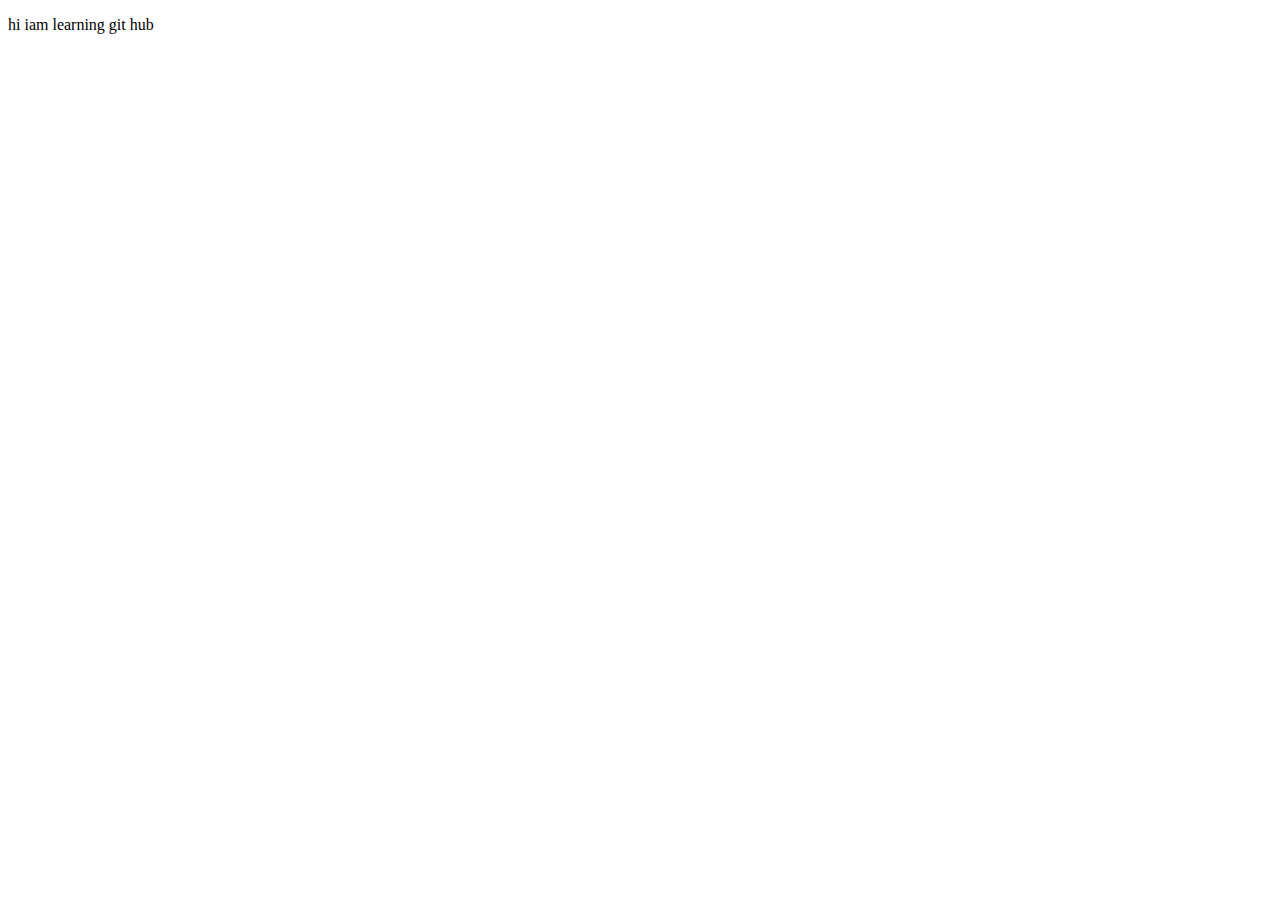
<file: index.html>
<!DOCTYPE html>
<html lang="en">
<head>
    <meta charset="UTF-8">
    <meta http-equiv="X-UA-Compatible" content="IE=edge">
    <meta name="viewport" content="width=device-width, initial-scale=1.0">
    <title>anju</title>
</head>
<body>
    <p>hi iam learning git hub</p>
</body>
</html>
</file>
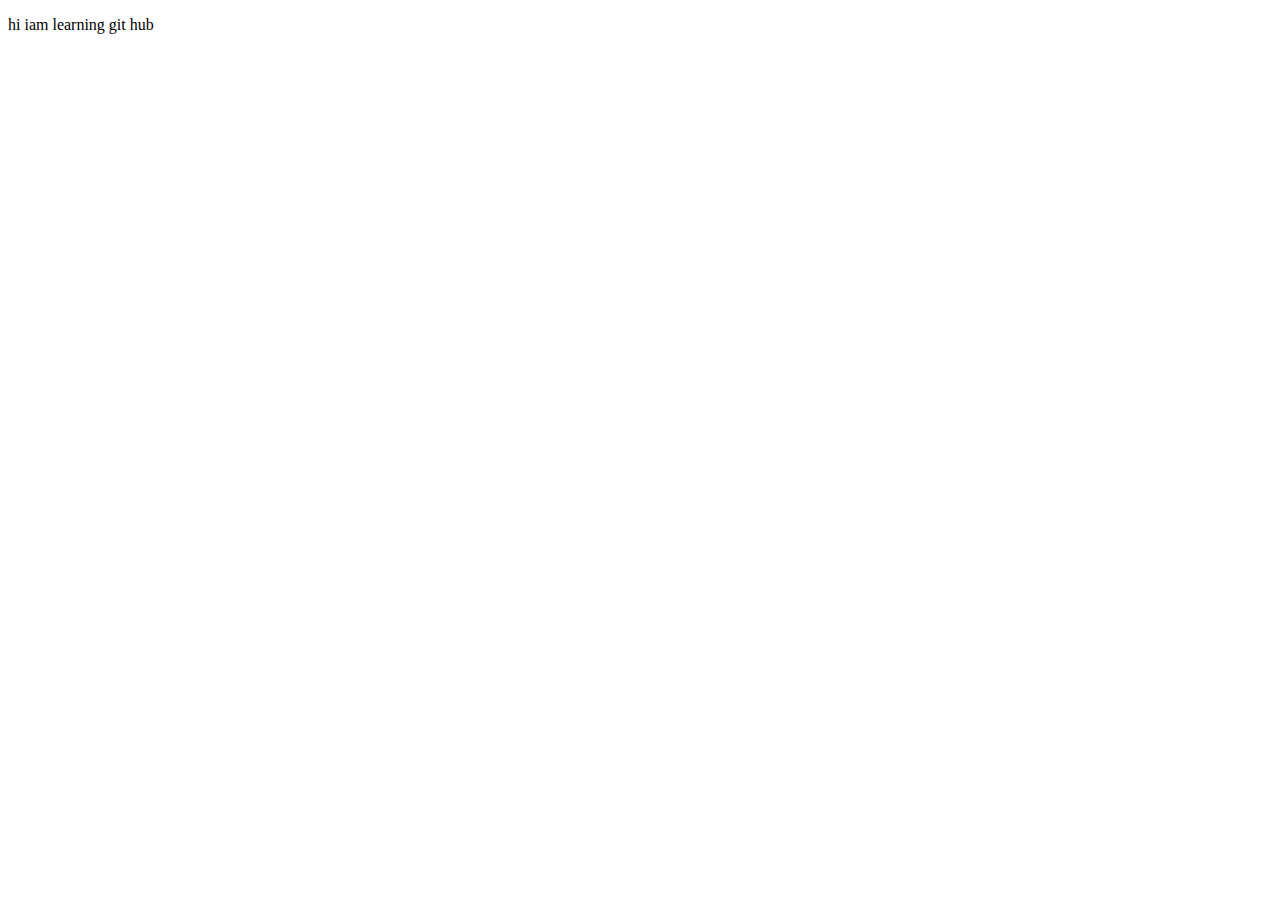
<file: anj.html>
<!DOCTYPE html>
<html lang="en">
<head>
    <meta charset="UTF-8">
    <meta http-equiv="X-UA-Compatible" content="IE=edge">
    <meta name="viewport" content="width=device-width, initial-scale=1.0">
    <title>anju</title>
</head>
<body>
    <p>hi iam learning git hub</p>
</body>
</html>
</file>
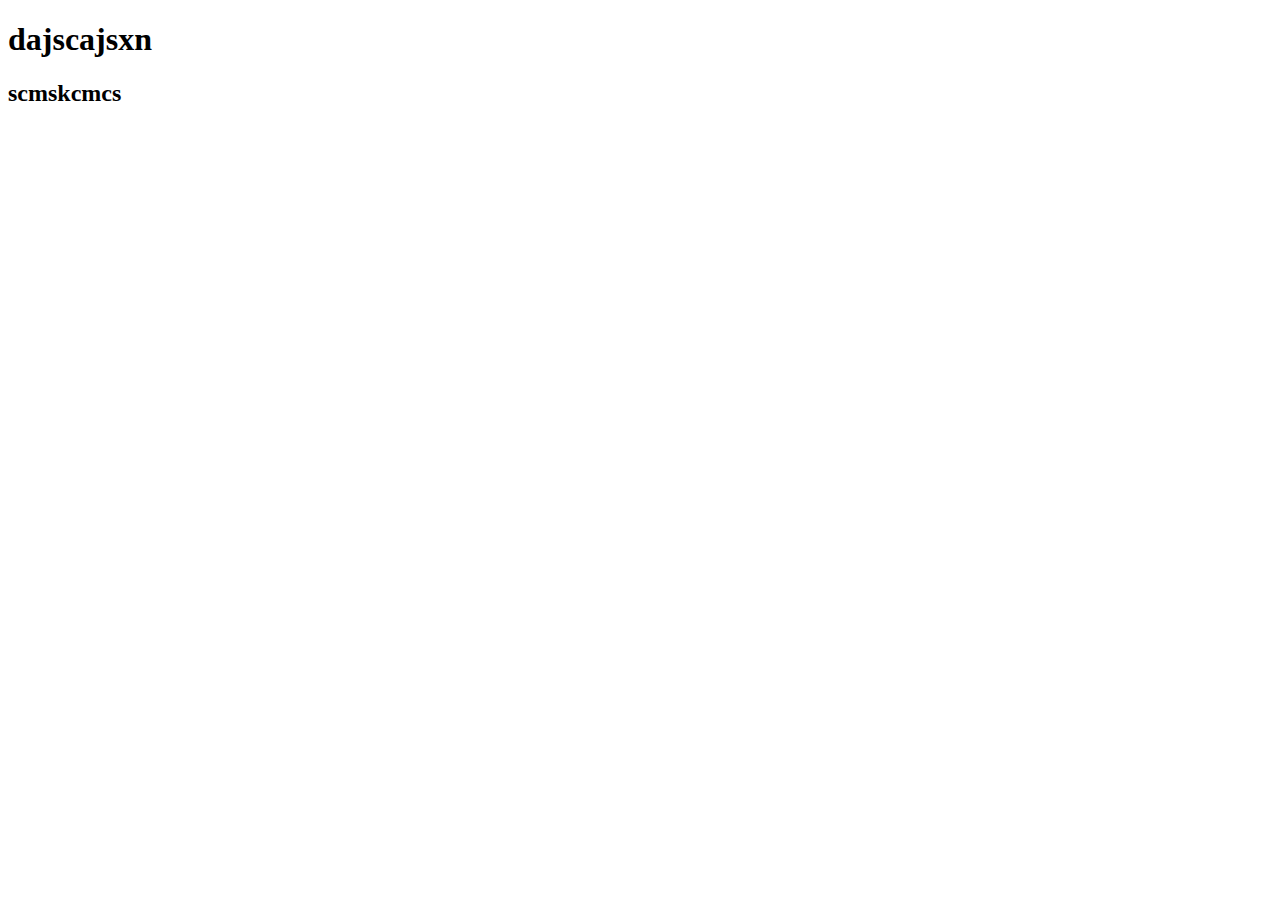
<file: azhh/ah.html>
<!DOCTYPE html>
<html lang="en">
<head>
    <meta charset="UTF-8">
    <meta http-equiv="X-UA-Compatible" content="IE=edge">
    <meta name="viewport" content="width=device-width, initial-scale=1.0">
    <title>azh</title>
</head>
<body><h1>dajscajsxn</h1>
    <h2>scmskcmcs</h2>
    
</body>
</html>
</file>
